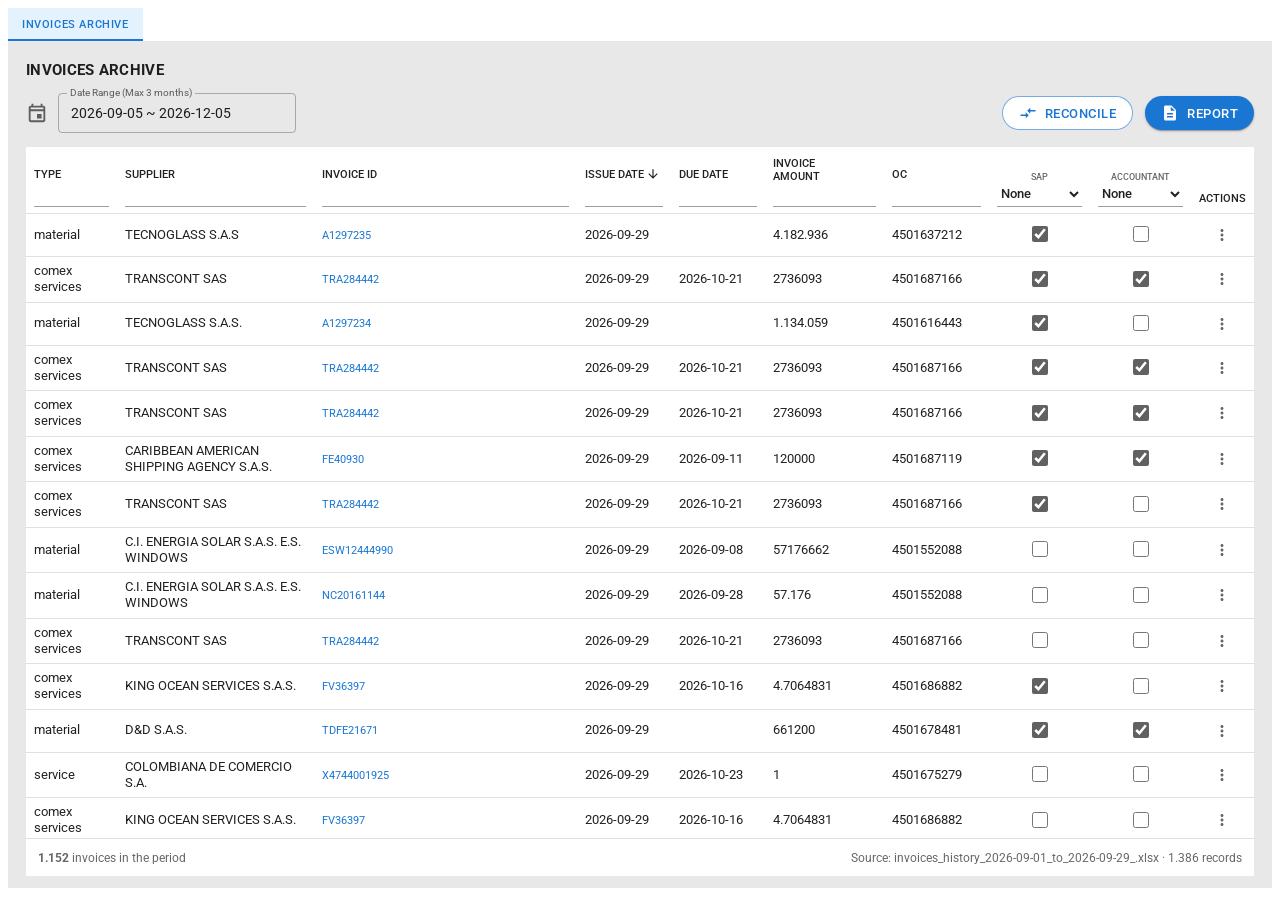
<file: index.html>
<!DOCTYPE html>
<html lang="es">
<head>
  <meta charset="UTF-8">
  <title>Invoices Archive</title>
  <meta http-equiv="refresh" content="0; url=maqueta/">
</head>
<body><a href="maqueta/">Abrir maqueta</a></body>
</html>
</file>
<file: maqueta/css/styles.css>
/* =========================================================
   Invoices Archive — maqueta con cruce de información
   Estilo: Material (consistente con la vista actual)
   ========================================================= */
:root {
  --primary: #1976d2;
  --primary-dark: #115293;
  --primary-soft: #e3f2fd;
  --panel: #e8e8e8;
  --surface: #ffffff;
  --text: rgba(0, 0, 0, 0.87);
  --text-2: rgba(0, 0, 0, 0.6);
  --text-3: rgba(0, 0, 0, 0.42);
  --divider: rgba(0, 0, 0, 0.12);
  --line: #9e9e9e;
  --row-hover: #f5f9ff;

  --ok: #2e7d32;       --ok-bg: #e8f5e9;
  --alert: #d84315;    --alert-bg: #fbe9e7;
  --warn: #b26a00;     --warn-bg: #fff4e0;
  --error: #c62828;    --error-bg: #ffebee;
  --info: #0277bd;     --info-bg: #e1f5fe;
  --diff: #6a1b9a;     --diff-bg: #f3e5f5;

  --shadow-1: 0 1px 3px rgba(0,0,0,.2), 0 1px 1px rgba(0,0,0,.14), 0 2px 1px -1px rgba(0,0,0,.12);
  --shadow-modal: 0 11px 15px -7px rgba(0,0,0,.2), 0 24px 38px 3px rgba(0,0,0,.14), 0 9px 46px 8px rgba(0,0,0,.12);
}

* { box-sizing: border-box; }
[hidden] { display: none !important; }
html, body { height: 100%; }
body {
  margin: 0;
  font-family: "Roboto", "Segoe UI", Arial, sans-serif;
  font-size: 13px;
  color: var(--text);
  background: #ffffff;
}
button { font-family: inherit; }
.icon { width: 18px; height: 18px; fill: currentColor; flex: none; }
.icon.sm { width: 16px; height: 16px; }
.icon.lg { width: 22px; height: 22px; }

/* ---------- Tabs ---------- */
.app { display: flex; flex-direction: column; height: 100vh; padding: 8px 8px 12px; }
.tabs { display: flex; }
.tab {
  background: var(--primary-soft);
  color: var(--primary);
  font-size: 11px; font-weight: 500; letter-spacing: .6px;
  text-transform: uppercase;
  padding: 10px 14px 8px;
  border-bottom: 2px solid var(--primary);
}

/* ---------- Panel ---------- */
.panel {
  background: var(--panel);
  flex: 1; min-height: 0;
  display: flex; flex-direction: column;
  padding: 16px 12px 12px;
}
.panel h1 {
  font-size: 15px; font-weight: 700; letter-spacing: .3px;
  margin: 4px 0 14px 6px;
}
.toolbar {
  display: flex; align-items: center; gap: 12px; flex-wrap: wrap;
  margin: 0 6px 14px;
}
.toolbar .spacer { flex: 1; }

/* Date range (outlined field) */
.date-filter { display: flex; align-items: center; gap: 10px; position: relative; }
.date-filter > .icon { color: var(--text-2); width: 22px; height: 22px; }
.outlined {
  position: relative;
  border: 1px solid rgba(0,0,0,.28);
  border-radius: 4px;
  height: 40px; min-width: 238px;
  padding: 0 12px;
  display: flex; align-items: center;
  background: transparent;
  cursor: pointer;
  font-size: 14px; color: var(--text);
}
.outlined:hover { border-color: rgba(0,0,0,.87); }
.outlined:focus-visible, .outlined.open { outline: none; border: 2px solid var(--primary); padding: 0 11px; }
.outlined .legend {
  position: absolute; top: -7px; left: 8px;
  font-size: 9.5px; color: var(--text-2);
  background: var(--panel); padding: 0 3px;
  line-height: 12px;
}
.outlined.open .legend { color: var(--primary); }

.date-popover {
  position: absolute; top: 48px; left: 32px; z-index: 30;
  background: var(--surface); border-radius: 4px; box-shadow: var(--shadow-modal);
  padding: 16px; width: 330px;
}
.date-popover[hidden] { display: none; }
.date-popover .row { display: flex; gap: 12px; }
.date-popover label { flex: 1; display: flex; flex-direction: column; gap: 4px; font-size: 11px; color: var(--text-2); }
.date-popover input[type="date"] {
  font: inherit; font-size: 13px; padding: 7px 8px;
  border: 1px solid rgba(0,0,0,.28); border-radius: 4px; color: var(--text);
}
.date-popover .presets { display: flex; gap: 6px; flex-wrap: wrap; margin: 12px 0 4px; }
.chip-btn {
  border: 1px solid var(--divider); background: #fafafa; border-radius: 14px;
  padding: 4px 10px; font-size: 11.5px; cursor: pointer; color: var(--text-2);
}
.chip-btn:hover { background: var(--primary-soft); color: var(--primary); border-color: #bbdefb; }
.date-popover .hint { font-size: 11.5px; min-height: 16px; margin-top: 6px; color: var(--text-2); }
.date-popover .hint.err { color: var(--error); }
.date-popover .actions { display: flex; justify-content: flex-end; gap: 8px; margin-top: 10px; }

/* ---------- Buttons ---------- */
.btn {
  display: inline-flex; align-items: center; gap: 8px;
  height: 34px; padding: 0 16px;
  border-radius: 18px; border: 0;
  font-size: 12.5px; font-weight: 500; letter-spacing: .5px; text-transform: uppercase;
  cursor: pointer; white-space: nowrap;
  transition: background .15s, box-shadow .15s;
}
.btn:disabled { opacity: .5; cursor: not-allowed; }
.btn-primary { background: var(--primary); color: #fff; box-shadow: var(--shadow-1); }
.btn-primary:hover:not(:disabled) { background: var(--primary-dark); }
.btn-outline { background: var(--surface); color: var(--primary); border: 1px solid rgba(25,118,210,.6); }
.btn-outline:hover:not(:disabled) { background: var(--primary-soft); }
.btn-text { background: transparent; color: var(--primary); border-radius: 4px; padding: 0 10px; }
.btn-text:hover:not(:disabled) { background: rgba(25,118,210,.08); }
.btn-flat { border-radius: 4px; }
.icon-btn {
  width: 30px; height: 30px; border-radius: 50%; border: 0; background: transparent;
  display: inline-flex; align-items: center; justify-content: center; cursor: pointer; color: var(--text-2);
}
.icon-btn:hover { background: rgba(0,0,0,.06); }

/* ---------- Cross banner (resultado integrado a la vista) ---------- */
.cross-banner {
  margin: 0 6px 10px;
  background: var(--surface);
  border-left: 4px solid var(--primary);
  border-radius: 4px;
  padding: 8px 12px;
  display: flex; align-items: center; gap: 14px; flex-wrap: wrap;
  font-size: 12.5px;
  box-shadow: var(--shadow-1);
}
.cross-banner[hidden] { display: none; }
.cross-banner .title { font-weight: 500; display: flex; align-items: center; gap: 6px; }
.cross-banner .muted { color: var(--text-2); }
.cross-banner .stats { display: flex; gap: 8px; flex-wrap: wrap; }
.cross-banner .spacer { flex: 1; }

/* ---------- Table ---------- */
.table-card {
  background: var(--surface);
  flex: 1; min-height: 0;
  display: flex; flex-direction: column;
  margin: 0 6px;
}
.table-scroll { flex: 1; min-height: 0; overflow: auto; }
table.grid { border-collapse: separate; border-spacing: 0; width: 100%; min-width: 1180px; }
table.grid th, table.grid td { text-align: left; vertical-align: middle; }
table.grid thead th {
  position: sticky; top: 0; z-index: 2;
  background: var(--surface);
  padding: 10px 8px 6px;
  border-bottom: 1px solid var(--divider);
  font-size: 10.5px; font-weight: 500; text-transform: uppercase; color: var(--text);
  vertical-align: bottom;
}
.th-inner { display: flex; flex-direction: column; gap: 2px; }
.th-label {
  display: inline-flex; align-items: center; gap: 2px;
  cursor: pointer; user-select: none; min-height: 18px;
  font: inherit; color: inherit; background: none; border: 0; padding: 0; text-align: left; text-transform: uppercase;
}
.th-label .sort { width: 14px; height: 14px; opacity: 0; transition: opacity .1s; }
.th-label:hover .sort { opacity: .45; }
.th-label.sorted .sort { opacity: 1; }
.th-filter {
  border: 0; border-bottom: 1px solid var(--line);
  font: inherit; font-size: 12px; text-transform: none;
  padding: 3px 0 4px; width: 100%; background: transparent; color: var(--text);
}
.th-filter:focus { outline: none; border-bottom: 2px solid var(--primary); padding-bottom: 3px; }
.th-filter::placeholder { color: transparent; }
.th-filter:focus::placeholder { color: var(--text-3); }
.th-select-wrap { display: flex; flex-direction: column; gap: 0; }
.th-select-wrap .mini { font-size: 8.5px; color: var(--text-2); }
select.th-select {
  border: 0; border-bottom: 1px solid var(--line);
  font: inherit; font-size: 12.5px; font-weight: 500; text-transform: none;
  background: transparent; padding: 3px 0 4px; min-width: 76px; color: var(--text); cursor: pointer;
}
select.th-select:focus { outline: none; border-bottom: 2px solid var(--primary); }
th.center, td.center { text-align: center !important; }
th.center .th-inner { align-items: center; }

table.grid tbody td {
  padding: 6px 8px;
  border-bottom: 1px solid var(--divider);
  font-size: 12.5px; line-height: 1.3;
}
table.grid tbody tr:hover td { background: var(--row-hover); }
table.grid tbody tr.flash td { animation: flash 1.6s ease-out; }
@keyframes flash { from { background: #fff59d; } to { background: transparent; } }
td.num { font-variant-numeric: tabular-nums; }
td.nowrap { white-space: nowrap; }
.inv-link { color: var(--primary); font-size: 11px; text-decoration: none; cursor: pointer; }
.inv-link:hover { text-decoration: underline; }
.empty-id { color: var(--text-3); font-style: italic; font-size: 11.5px; }
.cb { width: 16px; height: 16px; accent-color: #616161; cursor: default; }

col.c-type { width: 8%; } col.c-sup { width: 17%; } col.c-id { width: 10%; }
col.c-iss { width: 8%; } col.c-due { width: 8%; } col.c-amt { width: 10%; }
col.c-oc { width: 9%; } col.c-sap { width: 8%; } col.c-acc { width: 8%; }
col.c-cross { width: 10%; } col.c-act { width: 5%; }

.table-footer {
  display: flex; align-items: center; gap: 16px;
  border-top: 1px solid var(--divider);
  padding: 6px 12px; font-size: 12px; color: var(--text-2);
  min-height: 38px;
}
.table-footer .spacer { flex: 1; }
.empty-state { padding: 40px; text-align: center; color: var(--text-2); }

/* Row menu */
.menu {
  position: fixed; z-index: 60; background: var(--surface);
  border-radius: 4px; box-shadow: var(--shadow-modal); padding: 6px 0; min-width: 190px;
}
.menu[hidden] { display: none; }
.menu button {
  display: flex; gap: 10px; align-items: center; width: 100%;
  border: 0; background: none; padding: 8px 16px; font-size: 13px; cursor: pointer; text-align: left; color: var(--text);
}
.menu button:hover { background: rgba(0,0,0,.05); }

/* ---------- Status chips ---------- */
.status {
  display: inline-flex; align-items: center; gap: 4px;
  border-radius: 12px; padding: 2px 8px 2px 5px;
  font-size: 11px; font-weight: 500; white-space: nowrap; line-height: 16px;
  border: 1px solid transparent;
}
.status .icon { width: 14px; height: 14px; }
.status.ok    { color: var(--ok);    background: var(--ok-bg);    border-color: #c8e6c9; }
.status.alert { color: var(--alert); background: var(--alert-bg); border-color: #ffccbc; }
.status.warn  { color: var(--warn);  background: var(--warn-bg);  border-color: #ffe0b2; }
.status.error { color: var(--error); background: var(--error-bg); border-color: #ffcdd2; }
.status.info  { color: var(--info);  background: var(--info-bg);  border-color: #b3e5fc; }
.status.diff  { color: var(--diff);  background: var(--diff-bg);  border-color: #e1bee7; }
.status.neutral { color: var(--text-2); background: #f5f5f5; border-color: #e0e0e0; }

/* ---------- Modal ---------- */
.backdrop {
  position: fixed; inset: 0; z-index: 50;
  background: rgba(0,0,0,.5);
  display: flex; align-items: center; justify-content: center;
  padding: 24px;
  animation: fade .15s ease-out;
}
.backdrop[hidden] { display: none; }
@keyframes fade { from { opacity: 0; } }
.modal {
  background: var(--surface); border-radius: 6px; box-shadow: var(--shadow-modal);
  width: 100%; max-width: 760px; max-height: calc(100vh - 48px);
  display: flex; flex-direction: column;
  animation: pop .18s ease-out;
}
.modal.wide { max-width: 1240px; height: calc(100vh - 48px); }
@keyframes pop { from { transform: translateY(8px); opacity: .6; } }
.modal-header {
  display: flex; align-items: center; gap: 12px;
  padding: 16px 20px 12px;
  border-bottom: 1px solid var(--divider);
}
.modal-header h2 { font-size: 16px; font-weight: 500; margin: 0; }
.modal-header .sub { font-size: 12px; color: var(--text-2); margin-top: 2px; }
.modal-header .spacer { flex: 1; }
.modal-body { padding: 18px 20px; overflow: auto; flex: 1; min-height: 0; }
.modal-footer {
  display: flex; align-items: center; gap: 8px; justify-content: flex-end;
  padding: 12px 20px; border-top: 1px solid var(--divider);
}
.modal-footer .spacer { flex: 1; }

/* Stepper */
.stepper { display: flex; align-items: center; gap: 8px; margin-bottom: 18px; }
.step { display: flex; align-items: center; gap: 8px; font-size: 12.5px; color: var(--text-3); }
.step .dot {
  width: 22px; height: 22px; border-radius: 50%;
  background: #bdbdbd; color: #fff; font-size: 11px; font-weight: 500;
  display: inline-flex; align-items: center; justify-content: center;
}
.step.active { color: var(--text); font-weight: 500; }
.step.active .dot, .step.done .dot { background: var(--primary); }
.step.done { color: var(--text-2); }
.step-line { flex: 1; height: 1px; background: var(--divider); min-width: 20px; }

/* Dropzone */
.section-title { font-size: 13px; font-weight: 500; margin: 0 0 8px; }
.section-help { font-size: 12px; color: var(--text-2); margin: 0 0 12px; }
.dropzone {
  border: 1.5px dashed #90caf9; border-radius: 6px; background: #f8fbff;
  padding: 26px 16px; text-align: center; color: var(--text-2);
  transition: background .15s, border-color .15s;
}
.dropzone.drag { background: var(--primary-soft); border-color: var(--primary); }
.dropzone .icon { width: 36px; height: 36px; color: var(--primary); }
.dropzone p { margin: 8px 0 12px; font-size: 12.5px; }
.dropzone .formats { font-size: 11px; color: var(--text-3); margin-top: 10px; }

.file-card {
  display: flex; align-items: center; gap: 12px;
  border: 1px solid var(--divider); border-radius: 6px; padding: 12px 14px; margin-top: 14px;
}
.file-card .file-icon { width: 36px; height: 36px; border-radius: 6px; background: #e8f5e9; color: #2e7d32; display: flex; align-items: center; justify-content: center; }
.file-card .name { font-weight: 500; font-size: 13px; word-break: break-all; }
.file-card .meta { font-size: 12px; color: var(--text-2); margin-top: 2px; }
.file-card .spacer { flex: 1; }

.kv { display: grid; grid-template-columns: 180px 1fr; gap: 6px 14px; font-size: 12.5px; }
.kv dt { color: var(--text-2); }
.kv dd { margin: 0; }

.map-grid { display: grid; grid-template-columns: repeat(2, minmax(0,1fr)); gap: 12px 18px; margin-top: 6px; }
.field { display: flex; flex-direction: column; gap: 4px; }
.field label { font-size: 11.5px; color: var(--text-2); }
.field label .req { color: var(--error); }
.field select {
  font: inherit; font-size: 13px; padding: 7px 8px; border: 1px solid rgba(0,0,0,.28); border-radius: 4px; background: #fff;
}
.field .sample { font-size: 11px; color: var(--text-3); min-height: 14px; overflow: hidden; text-overflow: ellipsis; white-space: nowrap; }

.scope-box {
  display: grid; grid-template-columns: 1fr 36px 1fr; align-items: stretch; gap: 8px; margin: 4px 0 16px;
}
.scope {
  border: 1px solid var(--divider); border-radius: 6px; padding: 12px 14px; background: #fafafa;
}
.scope .lbl { font-size: 10.5px; text-transform: uppercase; letter-spacing: .5px; color: var(--text-2); }
.scope .val { font-size: 22px; font-weight: 500; margin: 4px 0 2px; font-variant-numeric: tabular-nums; }
.scope .desc { font-size: 11.5px; color: var(--text-2); }
.scope-arrow { display: flex; align-items: center; justify-content: center; color: var(--text-3); }

.note {
  display: flex; gap: 8px; align-items: flex-start;
  font-size: 12px; color: var(--text-2); background: #f5f5f5; border-radius: 4px; padding: 8px 10px; margin-top: 12px;
}
.note .icon { color: var(--info); margin-top: 1px; }
.note.err { background: var(--error-bg); color: var(--error); }
.note.err .icon { color: var(--error); }

/* Processing */
.processing { padding: 26px 8px 12px; text-align: center; }
.progress { height: 4px; background: #bbdefb; border-radius: 2px; overflow: hidden; margin: 18px auto 14px; max-width: 460px; }
.progress > div { height: 100%; width: 0; background: var(--primary); transition: width .25s ease; }
.proc-steps { list-style: none; padding: 0; margin: 0 auto; max-width: 360px; text-align: left; font-size: 12.5px; }
.proc-steps li { display: flex; gap: 8px; align-items: center; padding: 4px 0; color: var(--text-3); }
.proc-steps li.run { color: var(--text); }
.proc-steps li.done { color: var(--ok); }
.spinner { width: 16px; height: 16px; border-radius: 50%; border: 2px solid #bbdefb; border-top-color: var(--primary); animation: spin .8s linear infinite; flex: none; }
@keyframes spin { to { transform: rotate(360deg); } }
.proc-steps li .pending { width: 16px; height: 16px; border-radius: 50%; border: 2px solid #e0e0e0; flex: none; }

/* Result summary */
.sum-sources { display: grid; grid-template-columns: 1fr 1fr; gap: 12px; margin-bottom: 16px; }
.src-card { border: 1px solid var(--divider); border-radius: 6px; padding: 12px 14px; }
.src-card .head { display: flex; align-items: center; gap: 8px; font-size: 12px; font-weight: 500; text-transform: uppercase; letter-spacing: .4px; color: var(--text-2); }
.src-card .head .icon { color: var(--primary); }
.src-card .file { font-size: 11.5px; color: var(--text-3); margin: 2px 0 8px; overflow: hidden; text-overflow: ellipsis; white-space: nowrap; }
.src-card .big { font-size: 26px; font-weight: 500; font-variant-numeric: tabular-nums; }
.src-card .big small { font-size: 12px; font-weight: 400; color: var(--text-2); margin-left: 4px; }
.src-card ul { list-style: none; padding: 0; margin: 8px 0 0; font-size: 12px; color: var(--text-2); }
.src-card li { display: flex; justify-content: space-between; padding: 2px 0; border-top: 1px dashed #eee; }
.src-card li b { color: var(--text); font-weight: 500; font-variant-numeric: tabular-nums; }

.res-title { font-size: 12px; font-weight: 500; text-transform: uppercase; letter-spacing: .4px; color: var(--text-2); margin: 4px 0 8px; }
.res-grid { display: grid; grid-template-columns: repeat(3, minmax(0,1fr)); gap: 10px; }
.res-card {
  border-radius: 6px; padding: 12px 14px; border: 1px solid var(--divider); border-left-width: 4px;
  text-align: left; background: var(--surface); cursor: pointer; font: inherit; color: inherit;
  transition: box-shadow .15s, transform .15s;
}
.res-card:hover { box-shadow: var(--shadow-1); }
.res-card .lbl { display: flex; align-items: center; gap: 6px; font-size: 12px; font-weight: 500; }
.res-card .val { font-size: 26px; font-weight: 500; margin: 6px 0 2px; font-variant-numeric: tabular-nums; }
.res-card .desc { font-size: 11.5px; color: var(--text-2); }
.res-card.ok { border-left-color: var(--ok); } .res-card.ok .lbl { color: var(--ok); }
.res-card.alert { border-left-color: var(--alert); } .res-card.alert .lbl { color: var(--alert); }
.res-card.warn { border-left-color: var(--warn); } .res-card.warn .lbl { color: var(--warn); }
.res-card.error { border-left-color: var(--error); } .res-card.error .lbl { color: var(--error); }
.res-card.diff { border-left-color: var(--diff); } .res-card.diff .lbl { color: var(--diff); }
.res-card.info { border-left-color: var(--info); } .res-card.info .lbl { color: var(--info); }

.match-bar { display: flex; height: 8px; border-radius: 4px; overflow: hidden; background: #eee; margin: 14px 0 6px; }
.match-bar > span { display: block; height: 100%; }
.match-legend { display: flex; gap: 14px; flex-wrap: wrap; font-size: 11.5px; color: var(--text-2); }
.match-legend i { display: inline-block; width: 10px; height: 10px; border-radius: 2px; margin-right: 5px; vertical-align: -1px; }

.criteria { font-size: 11.5px; color: var(--text-2); margin-top: 14px; border-top: 1px solid var(--divider); padding-top: 10px; }
.criteria code { background: #f5f5f5; padding: 1px 5px; border-radius: 3px; font-size: 11px; }

/* Detail */
.detail-tabs { display: flex; gap: 0; border-bottom: 1px solid var(--divider); overflow-x: auto; padding: 0 20px; flex: none; }
.dtab {
  border: 0; background: none; padding: 12px 14px 10px; cursor: pointer; white-space: nowrap;
  font-size: 12px; font-weight: 500; text-transform: uppercase; letter-spacing: .4px; color: var(--text-2);
  border-bottom: 2px solid transparent; display: inline-flex; align-items: center; gap: 6px;
}
.dtab:hover { background: rgba(0,0,0,.03); }
.dtab.active { color: var(--primary); border-bottom-color: var(--primary); }
.dtab .count { background: #eeeeee; color: var(--text-2); border-radius: 10px; padding: 1px 7px; font-size: 11px; }
.dtab.active .count { background: var(--primary-soft); color: var(--primary); }
.detail-toolbar { display: flex; align-items: center; gap: 12px; padding: 10px 20px; flex: none; flex-wrap: wrap; }
.detail-toolbar .desc { font-size: 12px; color: var(--text-2); flex: 1; min-width: 240px; }
.search {
  display: flex; align-items: center; gap: 6px; border-bottom: 1px solid var(--line); padding: 2px 0; min-width: 240px;
}
.search input { border: 0; font: inherit; font-size: 13px; padding: 4px 0; flex: 1; background: transparent; }
.search input:focus { outline: none; }
.search:focus-within { border-bottom: 2px solid var(--primary); }
.search .icon { color: var(--text-2); }
.detail-body { flex: 1; min-height: 0; overflow: auto; margin: 0 20px; border: 1px solid var(--divider); border-radius: 4px; }
table.dgrid { border-collapse: separate; border-spacing: 0; width: 100%; min-width: 1100px; }
table.dgrid th {
  position: sticky; top: 0; z-index: 1; background: #fafafa;
  font-size: 10.5px; font-weight: 500; text-transform: uppercase; color: var(--text-2);
  text-align: left; padding: 8px; border-bottom: 1px solid var(--divider); white-space: nowrap;
}
table.dgrid td { padding: 6px 8px; border-bottom: 1px solid #f0f0f0; font-size: 12px; vertical-align: top; }
table.dgrid tr.group-start td { border-top: 1px solid #d0d0d0; }
table.dgrid tr:hover td { background: var(--row-hover); }
table.dgrid td.num { text-align: right; font-variant-numeric: tabular-nums; }
.diffval { color: var(--diff); font-weight: 500; }
.hint-line { display: block; font-size: 11px; color: var(--text-2); margin-top: 2px; }
.detail-footer-note { font-size: 11.5px; color: var(--text-2); }

/* Toast */
.toast {
  position: fixed; left: 50%; bottom: 22px; transform: translateX(-50%); z-index: 80;
  background: #323232; color: #fff; border-radius: 4px; padding: 10px 16px; font-size: 13px;
  box-shadow: var(--shadow-modal); max-width: 90vw;
}
.toast[hidden] { display: none; }

@media (max-width: 760px) {
  .res-grid { grid-template-columns: 1fr 1fr; }
  .sum-sources, .map-grid { grid-template-columns: 1fr; }
  .scope-box { grid-template-columns: 1fr; }
  .scope-arrow { transform: rotate(90deg); }
}

/* ---------- Reconciliation (resultado del cruce) ---------- */
.rec-modal { max-width: 760px; height: auto; max-height: calc(100vh - 48px); padding: 0 0 22px; overflow: hidden; }
.rec-header {
  display: flex; align-items: center; gap: 10px;
  padding: 14px 20px 14px 12px;
  border-bottom: 1px solid var(--divider);
}
.rec-header h2 { margin: 0; font-size: 16px; font-weight: 500; color: var(--text); letter-spacing: .1px; }
.rec-header .spacer { flex: 1; }
.rec-header .btn { height: 32px; font-size: 12px; }
.rec-close {
  border: 0; background: none; color: var(--text-2); cursor: pointer; flex: none;
  width: 34px; height: 34px; border-radius: 50%; display: inline-flex; align-items: center; justify-content: center;
}
.rec-close:hover { background: rgba(0,0,0,.06); color: var(--text); }
.rec-close .icon { width: 20px; height: 20px; }

.rec-counts { display: grid; grid-template-columns: 1fr 1fr; gap: 12px; padding: 18px 24px 4px; }
.rec-stat {
  display: flex; align-items: center; gap: 12px;
  border: 1px solid var(--divider); border-radius: 8px; padding: 12px 14px; background: #fafbfc;
}
.rec-stat > .icon {
  width: 34px; height: 34px; padding: 7px; border-radius: 8px; flex: none;
  background: var(--primary-soft); color: var(--primary);
}
.rec-stat span { display: block; font-size: 11.5px; color: var(--text-2); text-transform: uppercase; letter-spacing: .4px; }
.rec-stat b { display: block; font-size: 22px; font-weight: 500; line-height: 1.2; font-variant-numeric: tabular-nums; }

.rec-list-title {
  display: flex; align-items: center; gap: 8px;
  padding: 18px 24px 8px; font-size: 13px; font-weight: 500; color: var(--text);
}
.rec-badge {
  background: var(--alert-bg); color: var(--alert); border: 1px solid #ffccbc;
  border-radius: 10px; padding: 0 8px; font-size: 11.5px; line-height: 18px; font-variant-numeric: tabular-nums;
}
.rec-table-wrap {
  flex: 0 1 auto; min-height: 0; overflow: auto;
  margin: 0 24px; border: 1px solid var(--divider); border-radius: 8px;
}
table.rec-table { width: 100%; border-collapse: separate; border-spacing: 0; font-size: 13px; }
.rec-table th {
  position: sticky; top: 0; z-index: 1; background: #f5f7fa;
  text-align: left; padding: 10px 14px;
  font-size: 11px; font-weight: 500; text-transform: uppercase; letter-spacing: .5px; color: var(--text-2);
  border-bottom: 1px solid var(--divider);
}
.rec-table td { padding: 9px 14px; border-bottom: 1px solid #f0f0f0; }
.rec-table tbody tr:last-child td { border-bottom: 0; }
.rec-table tbody tr:nth-child(even) td { background: #fcfcfd; }
.rec-table tbody tr:hover td { background: var(--row-hover); }
.rec-table th:nth-child(1) { width: 28%; } .rec-table th:nth-child(3) { width: 20%; }
.rec-id { font-weight: 500; color: var(--primary); }
.rec-date { font-variant-numeric: tabular-nums; color: var(--text-2); white-space: nowrap; }
.rec-na { color: var(--text-3); }
.rec-empty { text-align: center; color: var(--ok); padding: 28px 8px !important; background: #fff !important; }
.rec-empty .icon { vertical-align: -4px; margin-right: 6px; }
@media (max-width: 640px) {
  .rec-counts { grid-template-columns: 1fr; }
  .rec-header { flex-wrap: wrap; }
}

/* ---------- RangePicker (calendario de rango) ---------- */
.rp {
  position: fixed; z-index: 90; width: 300px;
  background: var(--surface); border-radius: 6px; box-shadow: var(--shadow-modal);
  overflow: hidden; user-select: none;
}
.rp-head { background: var(--primary); color: #fff; padding: 14px 20px 12px; }
.rp-year { font-size: 13px; font-weight: 500; opacity: .75; }
.rp-title { font-size: 24px; font-weight: 500; line-height: 1.25; margin-top: 2px; white-space: nowrap; overflow: hidden; text-overflow: ellipsis; }
.rp-nav { display: flex; align-items: center; justify-content: space-between; padding: 10px 12px 6px; }
.rp-month { font-size: 14px; font-weight: 700; }
.rp-arrow {
  width: 32px; height: 32px; border-radius: 50%; border: 0; background: none; cursor: pointer;
  font-size: 22px; line-height: 1; color: var(--text-2);
}
.rp-arrow:hover { background: rgba(0,0,0,.06); }
.rp-grid { display: grid; grid-template-columns: repeat(7, 1fr); gap: 3px; padding: 0 12px; }
.rp-wd { margin-bottom: 4px; }
.rp-wd span { background: #eeeeee; color: var(--text-2); font-size: 11.5px; font-weight: 500; text-align: center; padding: 5px 0; }
.rp-day {
  width: 34px; height: 34px; margin: 0 auto; border-radius: 50%; border: 0; background: none;
  font: inherit; font-size: 12.5px; font-weight: 500; color: var(--text); cursor: pointer;
}
.rp-day:hover { background: var(--primary-soft); }
.rp-day.today { box-shadow: inset 0 0 0 1px var(--primary); }
.rp-day.in { background: #5c9ce0; color: #fff; }
.rp-day.edge { background: var(--primary); color: #fff; font-weight: 700; }
.rp-hint { font-size: 11.5px; color: var(--text-2); padding: 8px 20px 0; min-height: 16px; }
.rp-hint.err { color: var(--error); }
.rp-actions { display: flex; justify-content: flex-end; gap: 8px; padding: 8px 12px 10px; }
.rp-actions .btn:disabled { opacity: .4; }

/* Campo "Select period to reconcile" dentro del modal */
.period-block { margin-bottom: 18px; padding-bottom: 18px; border-bottom: 1px solid var(--divider); }
.period-block .date-filter { flex-wrap: wrap; }
.period-block .outlined { min-width: 250px; }
.modal .outlined .legend { background: var(--surface); }
</file>
